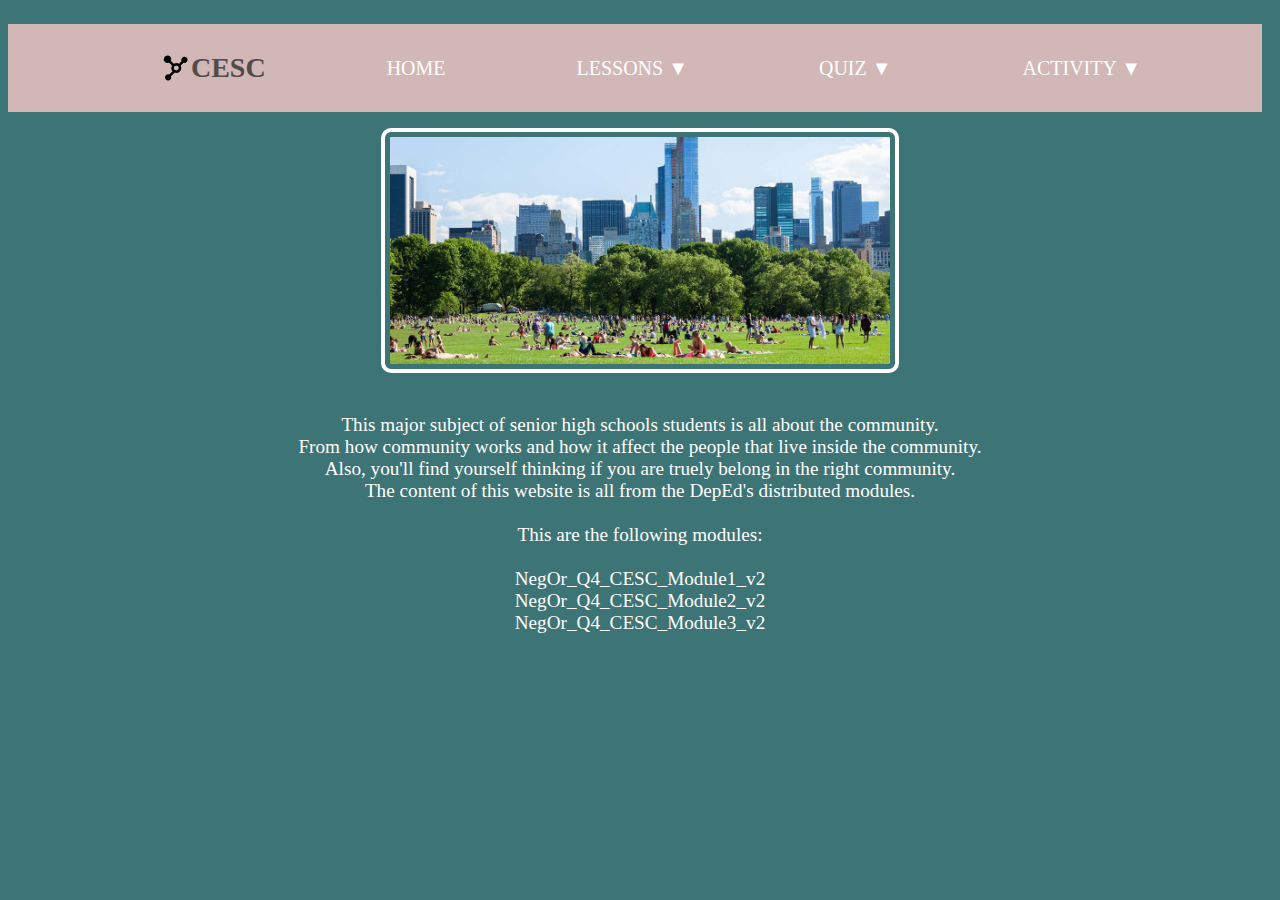
<file: index.html>
<!DOCTYPE html>
<html>
<Head>
    <meta name="viewport" content="width=device-width, initial=1.0">
    <meta charset="UTF-8"> 
    <meta http-equiv="X-UA-Compatible" content="IE=edge">
    <title>CESC-Module For Senior High School Student</title>
    <link rel="stylesheet" href="style.css">
    <link rel="stylesheet" href="style2.css">
</Head>
<Body>


    <header>
        <ul>
        <li><p Class="CESC"> <img class="nets" src="Community.png">CESC</p></li>
                <li><a href="index.html">HOME</a></li>
                <li><a href="">LESSONS ▼</a>
                <ul class="dropdown">
                    <li><a href="lesson1.html">Lesson 1</a></li>
                    <li><a href="lesson2.html">Lesson 2</a></li>
                    <li><a href="lesson3.html">Lesson 3</a></li>
                </ul>
                </li>
                <li><a href="">QUIZ ▼</a>
                <ul class="dropdown">
                    <li><a href="quiz1.html">Quiz 1</a></li>
                    <li><a href="quiz2.html">Quiz 2</a></li>
                    <li><a href="quiz3.html">Quiz 3</a></li>
                </ul>
                </li>
                <li><a href="">ACTIVITY ▼</a>
                <ul class="dropdown">
                    <li><a href="activity1.html">Activity 1</a></li>
                    <li><a href="activity2.html">Activity 2</a></li>
                    <li><a href="activity3.html">Activity 3</a></li>
                </ul>
                </li>
    </header>
    <img class="Community" src="Cesc.jpg" alt="">
    <p class="body">
        <br>
        This major subject of senior high schools students is all about the community. <br>
        From how community works and how it affect the people that live inside the community. <br>
        Also, you'll find yourself thinking if you are truely belong in the right community. <br>
        The content of this website is all from the DepEd's distributed modules.
        <br>
        <br>This are the following modules:<br>
        <br>
        NegOr_Q4_CESC_Module1_v2<br>
        NegOr_Q4_CESC_Module2_v2<br>
        NegOr_Q4_CESC_Module3_v2
    </p>
</Body>
</html>
</file>
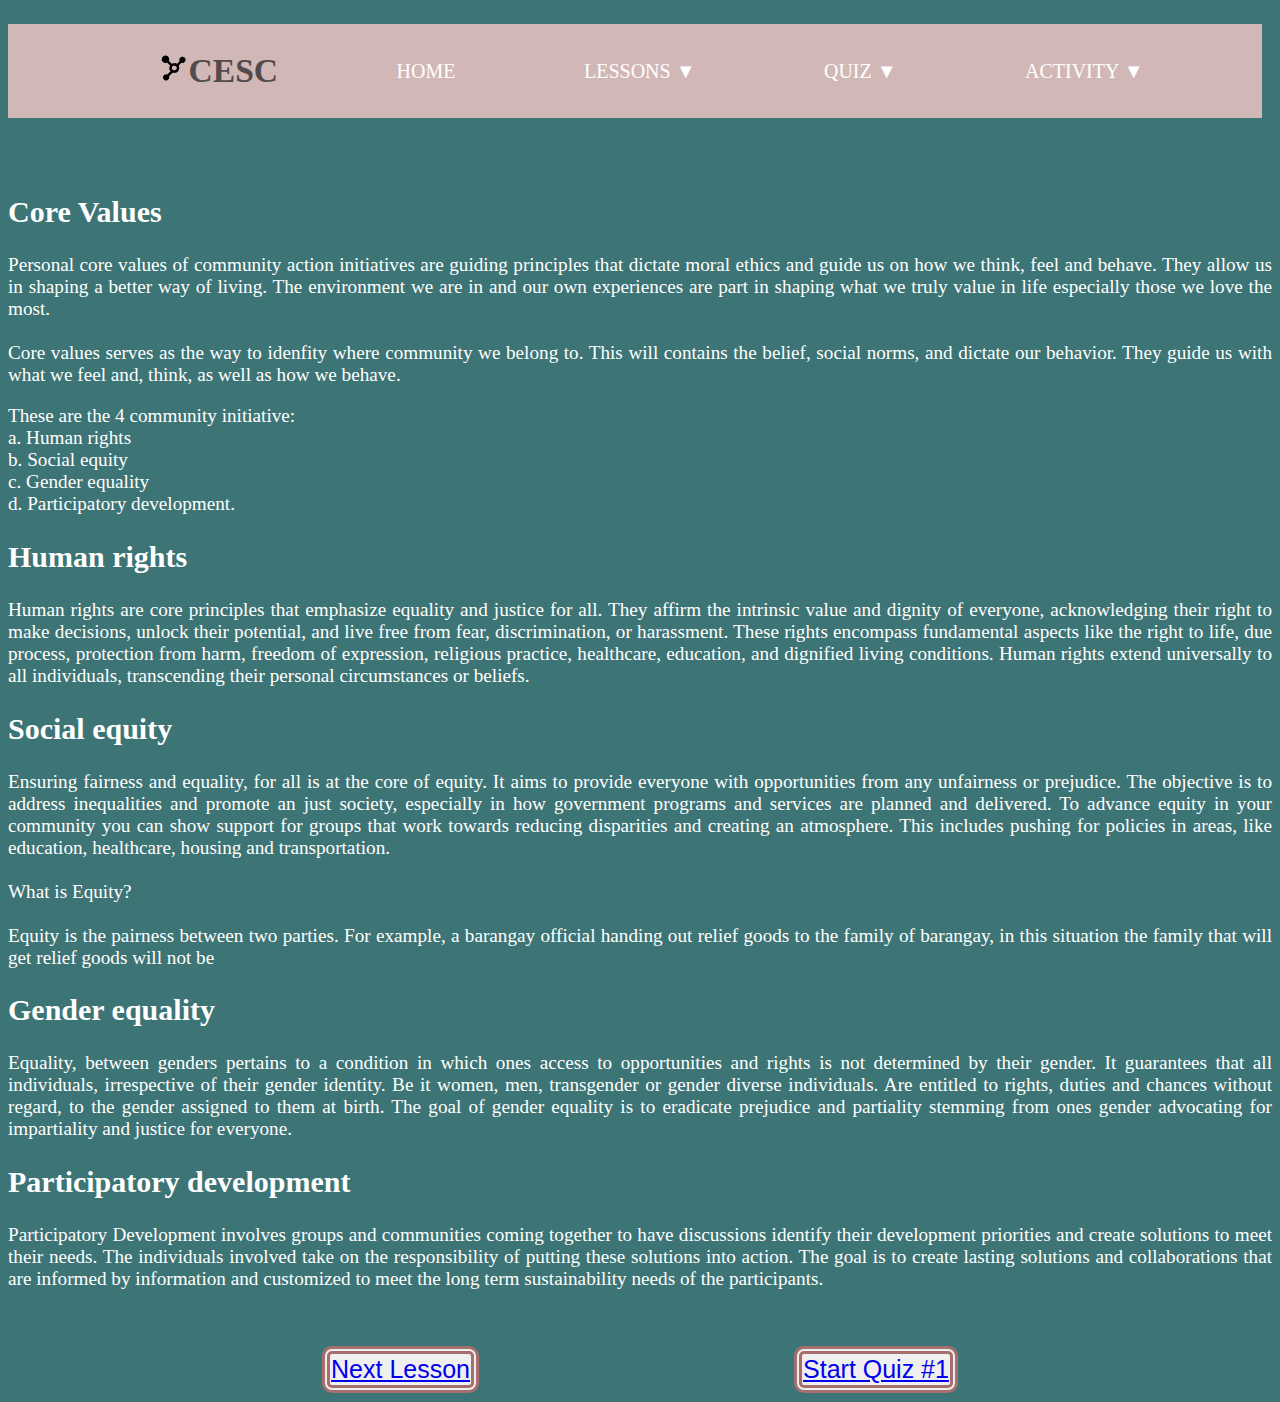
<file: lesson1.html>
<!DOCTYPE html>
<html>
<Head>
    <meta charset="UTF-8"> 
    <meta http-equiv="X-UA-Compatible" content="IE=edge">
    <meta name="viewport" content="width=device-width, initial-scale=1.0">
    <title>CESC-Module For Senior High School Student</title>
    <link rel="stylesheet" href="style.css">
    <link rel="stylesheet" href="style2.css">
</Head>
<Body>
        <header>
            <ul>
            <li><p Class="CESC"><big> <img class="nets" src="Community.png">CESC</big  ></p></li>
                    <li><a href="index.html">HOME</a></li>
                    <li><a href="">LESSONS ▼</a>
                    <ul class="dropdown">
                        <li><a href="lesson1.html">Lesson 1</a></li>
                        <li><a href="lesson2.html">Lesson 2</a></li>
                        <li><a href="lesson3.html">Lesson 3</a></li>
                    </ul>
                    </li>
                    <li><a href="">QUIZ ▼</a>
                    <ul class="dropdown">
                        <li><a href="quiz1.html">Quiz 1</a></li>
                        <li><a href="quiz2.html">Quiz 2</a></li>
                        <li><a href="quiz3.html">Quiz 3</a></li>
                    </ul>
                    </li>
                    <li><a href="">ACTIVITY ▼</a>
                    <ul class="dropdown">
                        <li><a href="activity1.html">Activity 1</a></li>
                        <li><a href="activity2.html">Activity 2</a></li>
                        <li><a href="activity3.html">Activity 3</a></li>
                    </ul>
                    </li>
        </header>
<br>
<br>
    <H2>Core Values</H2>

<p>
    Personal core values of community action initiatives are guiding principles that
dictate moral ethics and guide us on how we think, feel and behave. They allow us in
shaping a better way of living. The environment we are in and our own experiences
are part in shaping what we truly value in life especially those we love the most. 
<br>
<br>
    Core values serves as the way to idenfity where community we belong to.
This will contains the belief, social norms, and dictate our behavior. They guide us with 
what we feel and, think, as well as how we behave. <br>
</p>
<p>
    These are the 4 community initiative:
    <br>
    a. Human rights
    <br>
    b. Social equity
    <br>
    c. Gender equality
    <br>
    d. Participatory development.
</p>
<h2> Human rights</h2>
<p>
    Human rights are core principles that emphasize equality and justice for all. They affirm the intrinsic value and dignity of everyone, acknowledging their right to make decisions, unlock their potential, and live free from fear, discrimination, or harassment. These rights encompass fundamental aspects like the right to life, due process, protection from harm, freedom of expression, religious practice, healthcare, education, and dignified living conditions. Human rights extend universally to all individuals, transcending their personal circumstances or beliefs.
</p>
<h2>Social equity</h2>
<p>
    Ensuring fairness and equality, for all is at the core of equity. It aims to provide everyone with opportunities from any unfairness or prejudice. The objective is to address inequalities and promote an just society, especially in how government programs and services are planned and delivered. To advance equity in your community you can show support for groups that work towards reducing disparities and creating an atmosphere. This includes pushing for policies in areas, like education, healthcare, housing and transportation.
    <br><br>
    What is Equity?
    <br><br>
    Equity is the pairness between two parties. For example, a barangay official handing out relief goods to the family of barangay, in this situation the family that will get relief goods will not be 
</p>
<h2>Gender equality</h2>
<p>
    Equality, between genders pertains to a condition in which ones access to opportunities and rights is not determined by their gender. It guarantees that all individuals, irrespective of their gender identity. Be it women, men, transgender or gender diverse individuals. Are entitled to rights, duties and chances without regard, to the gender assigned to them at birth. The goal of gender equality is to eradicate prejudice and partiality stemming from ones gender advocating for impartiality and justice for everyone.
</p>
<h2>Participatory development</h2>
<p>
    Participatory Development involves groups and communities coming together to have discussions identify their development priorities and create solutions to meet their needs. The individuals involved take on the responsibility of putting these solutions into action. The goal is to create lasting solutions and collaborations that are informed by information and customized to meet the long term sustainability needs of the participants.
</p>
<br>
<br>
<footer>
<button class="nextbtn"><a href="lesson2.html">Next Lesson</a></button>
<button class="nextbtn"><a href="quiz1.html">Start Quiz #1</a></button>
</footer>
</Body>
</html>
</file>
<file: style.css>
body{
    background:#3D7475;
    display: flow-root;
}

.CESC {
    font-size: 28px;
    color:#524b4b;
    text-decoration:none;
    font-weight: 700;
    display: flex;
    justify-self: center;
    text-align: center;
}

header ul {
    position: auto;
    list-style:none;    
    background: #d2b7b7;
    text-align: center;
    margin-right:10px;
    display: flex;
    align-items: center;
    justify-content: space-evenly;
}

ul li {
    display: inline-block;
    position: relative;
}

ul li a {
    display: flex;
    justify-content: center;
    background: relative;
    padding:10px;
    margin: 1px solid 0;
    color: #fff;
    text-decoration: none;
    text-align: justify;
    font-size: 20px;
}

ul li ul.dropdown li {
    display: block;
}

ul li ul.dropdown {
    width: 100%;
    padding-left:0;
    padding-right: 0;
    background: #a76e6e;
    position: absolute; 
    display: none;
    z-index: 999;
}

ul li a:hover {
    background: #fff;
    transition: 0.5s;
    color: black;
}

ul li:hover ul.dropdown {
    display: block;
}

.nets {
    float: left;
    padding: 1px; 
    margin: 1px solid 0;
    display: flow-root;
    width: 30px;
    height: 30px;
}

button.nextbtn {
    padding: 1px;
    margin: 1px;
    border: #a76e6e double 8px;
    border-radius: 10px;
    font-size: 25px;
    font-weight: 500;
    display: flex;
    text-align: center;
    text-decoration: none;
    color: #a76e6e;
    font-style: bold;
}

@media screen and (max-width: 786px) {
    /* Resized content to fit 786px  */
        body {
            max-width: 786px;
        }
</file>
<file: style2.css>
p{
    color: #fff;
    font-size: larger;
    display: flow-root;
    text-align:justify;
}

.body{
    text-align: center;
}

footer{
    display: flex;
    flex-direction: row;
    justify-content: space-evenly;
}

h1 {
    color:black;
    margin: 3px;
    padding:4px;
    min-width: 100px;
}

h2 {
    color: #fff;
    font-size: 30px;
}

h3 {
    color:beige;
}

h4 {
    color:beige;
}

h5 {
    color:beige;
}

.Community {
    padding: 5px;
    margin: auto;
    width: 500px;
    height: 227px;
    max-height: 1000px;
    border: #fff solid 4px;
    border-radius: 10px;
    display: flex;
}
</file>
